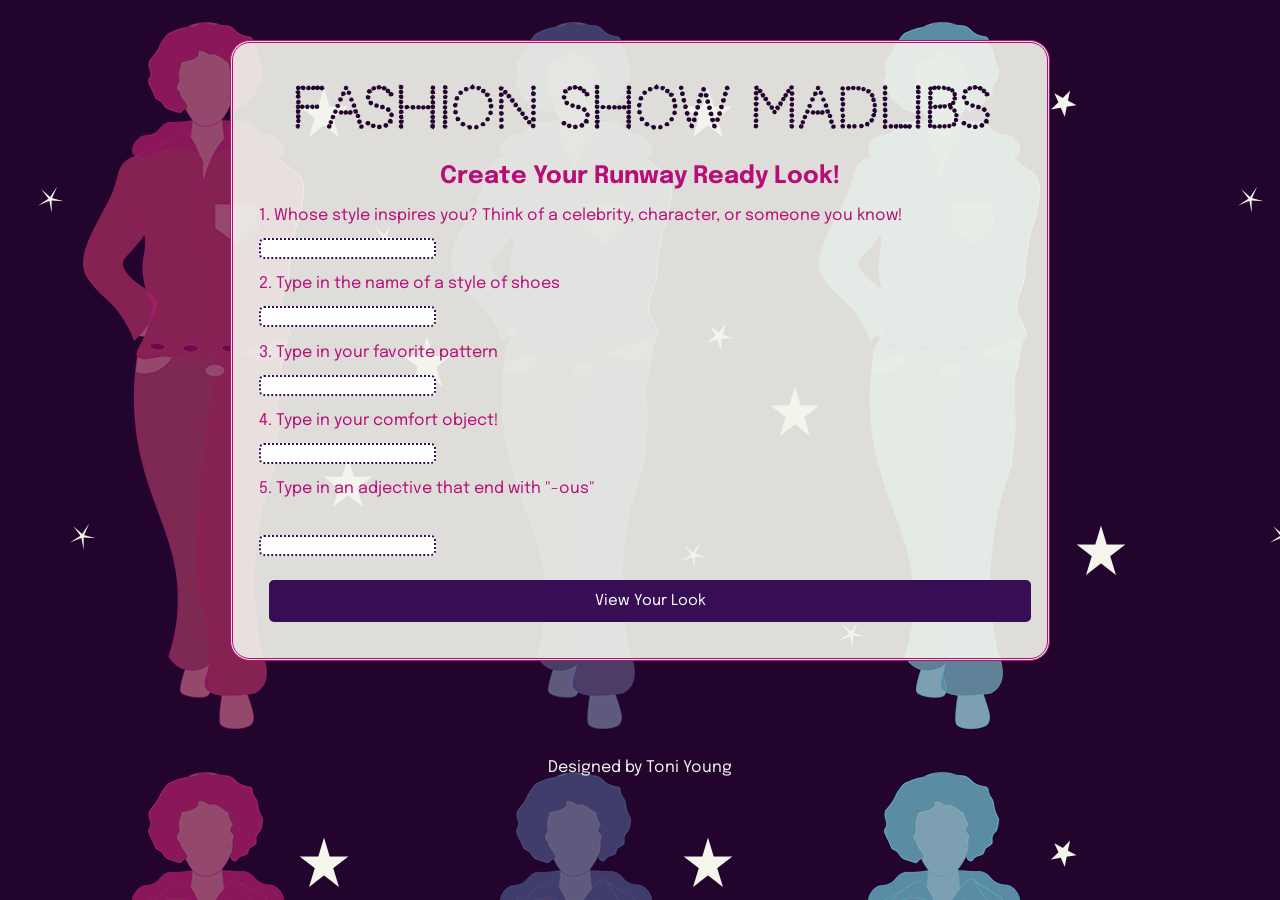
<file: madlibs/v2-final/index.html>
<!DOCTYPE html>
<html lang="en">
<head>
    <meta charset="UTF-8">
    <meta name="viewport" content="width=device-width, initial-scale=1.0">
    <!-- Add normalize CSS and Google fonts -->

    <!-- Add your custom CSS -->
    <link rel="stylesheet" href="styles.css">



     <!-- google fonts -->
<link rel="preconnect" href="https://fonts.gstatic.com" crossorigin>
<link href="https://fonts.googleapis.com/css2?family=Epilogue:ital,wght@0,100..900;1,100..900&display=swap" rel="stylesheet">


<link rel="preconnect" href="https://fonts.gstatic.com" crossorigin>
<link href="https://fonts.googleapis.com/css2?family=Codystar:wght@300;400&display=swap" rel="stylesheet">

    <script src="script.js" defer></script>
    <title>Runway MadLib</title>



</head>
<body>
   
    <main>

        <section id="madlib-questions">
            <form>

                 <header>
        <h1>Fashion Show MadLibs</h1>

        <h2> Create Your Runway Ready Look! </h2>

        <br>

       
    </header>


                         <!-- Question 1 -->

         
                <label for="questionOne"> 1. Whose style inspires you? Think of a celebrity, character, or someone you know!</label>        
                <input type="text" id="questionOne" >

                     <!-- Question 2 -->
      <label for="questionTwo" class="question"> 2. Type in the name of a style of shoes </label> 
          <input type="text" id="questionTwo" >
    
     
      
 <label for="questionThree"> 3. Type in your favorite pattern </label>  

     <input type="text" id="questionThree">

     <!-- Question 4 -->
     <label for="questionFour" class="question"> 4. Type in your comfort object! </label> 
     <input type="text" id ="questionFour" name="questionFour"> 
    
        
     
     <!-- Question Five  -->

         <label for="questionFive" class="question"> 5. Type in an adjective that end with "-ous" </label> 
    <br>
        <input type="text" id ="questionFive" name="questionFive">  
        
<!-- Submit Button      -->
                <button type="submit">View Your Look</button>
            </form>

   
            <div id="error"></div>
        </section>

        <!-- Overlay -->
        
        <section id="madlib-overlay">
            <article>

                <div id="madlib">
                

                </div>
                <p><a href="#" id="close">Create a New Look</a></p>
            </article>

        </section>
    </main>
    <footer>
        <p> Designed by Toni Young </p>
    </footer>
    
</body>
</html>
</file>
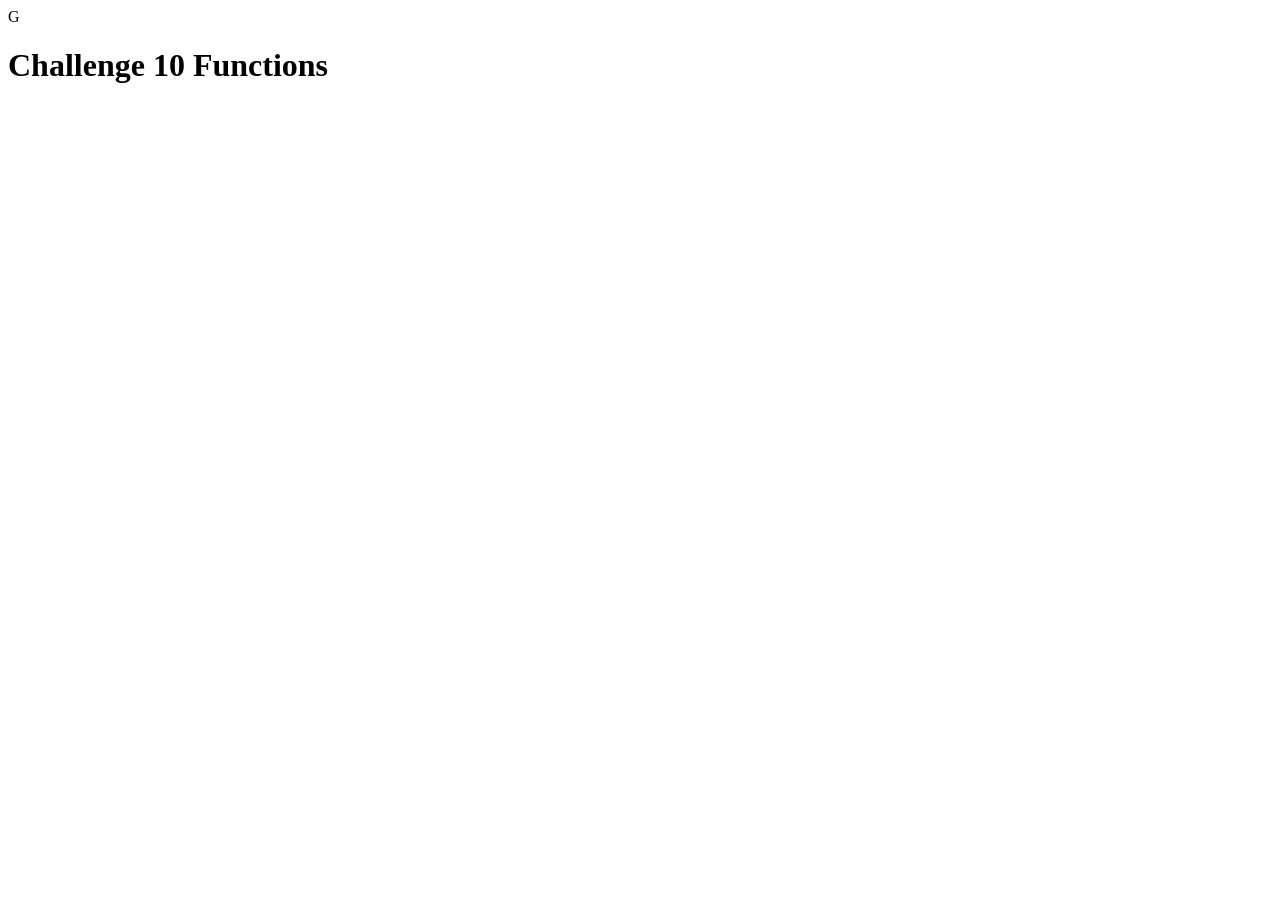
<file: challenge10.html>
<!DOCTYPE html>
G<html lang="en">
<head>
    <meta charset="UTF-8">
    <meta name="viewport" content="width=device-width, initial-scale=1.0">
    <title>Challenge 10 </title>
</head>
<body>
    
    <h1> Challenge 10 Functions </h1>

<script>

       var yourName = prompt("What's your name?", ''); 
    var food =["apple", "pineapple", "pizza", "tacos"]; 

 
          function greeting(name) { 
        var greeting; 

        if(name === null || name === `` ){
         console.log ("You didn't give me a name"); 
        }
        
        else {
            console.log ( `Hello ${name}, good morning` ); 
        }
        return greeting; 
    }




function randomInt (min, max) {
    return Math.floor ( ( max - min+1) * Math.random () ) + min; 

}

function hospitality (name, offer)  {

console.log (greeting (name) ); 

var randomOffer = offer[ randomInt (0, offer.length-1) ]; 
// for ( var i=0; i<offer.length; i++) { 
    console.log ( `${name}, would you like some ${randomOffer}?`);
}



 hospitality (yourName, food); 

    
 </script>
</body>
</html>
</file>
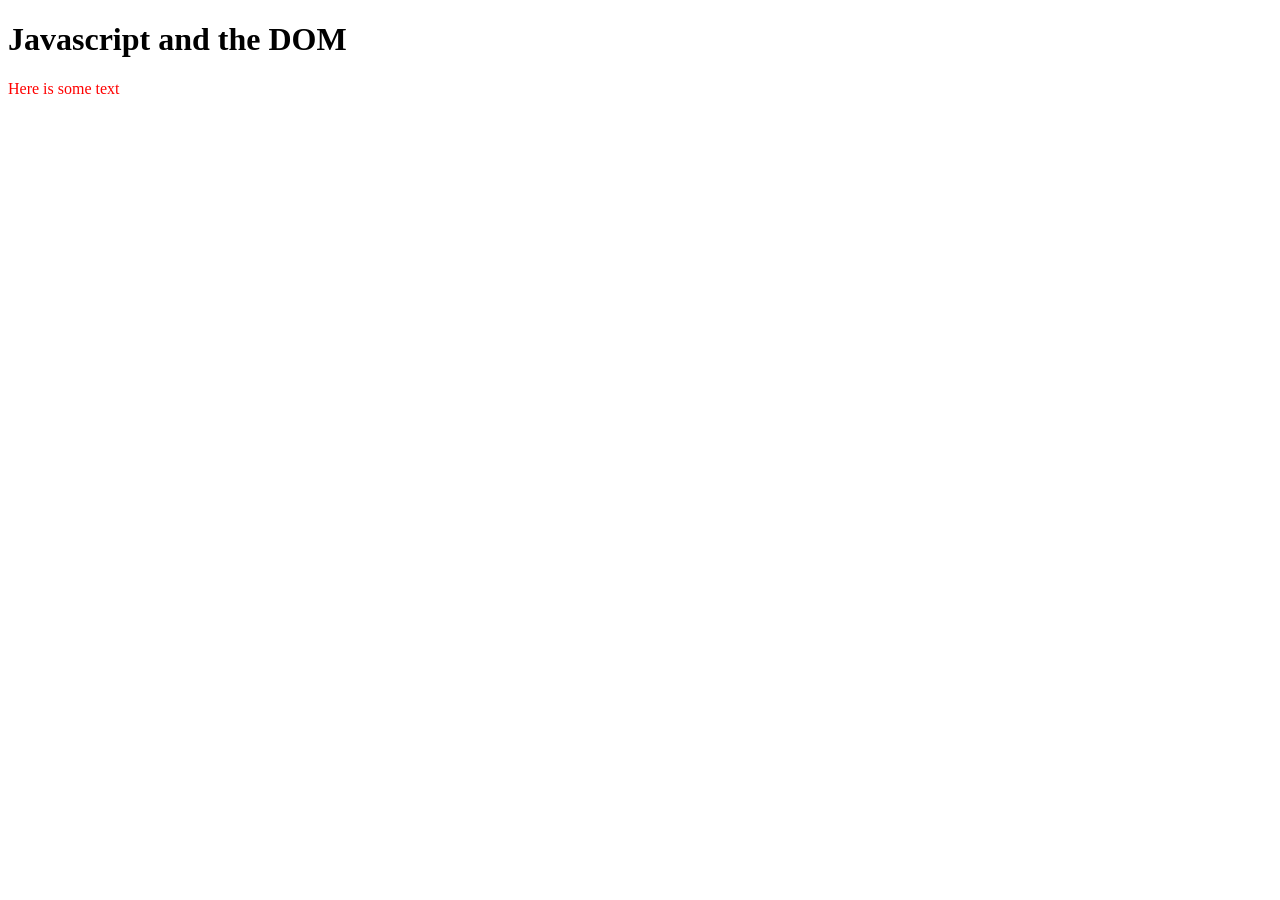
<file: dom.html>
<!DOCTYPE html>
<html lang="en">
<head>
    <meta charset="UTF-8">
    <meta name="viewport" content="width=device-width, initial-scale=1.0">
    <title>Document</title>
</head>
<body>
    <h1> Javascript and the DOM </h1>
<p id="one"> Here is some text</p>
<p class="silly" My cat says meow </p> </p>
<script> 

document.querySelector ('#one').style.color = 'red'; 


</script>


</body>
</html>
</file>
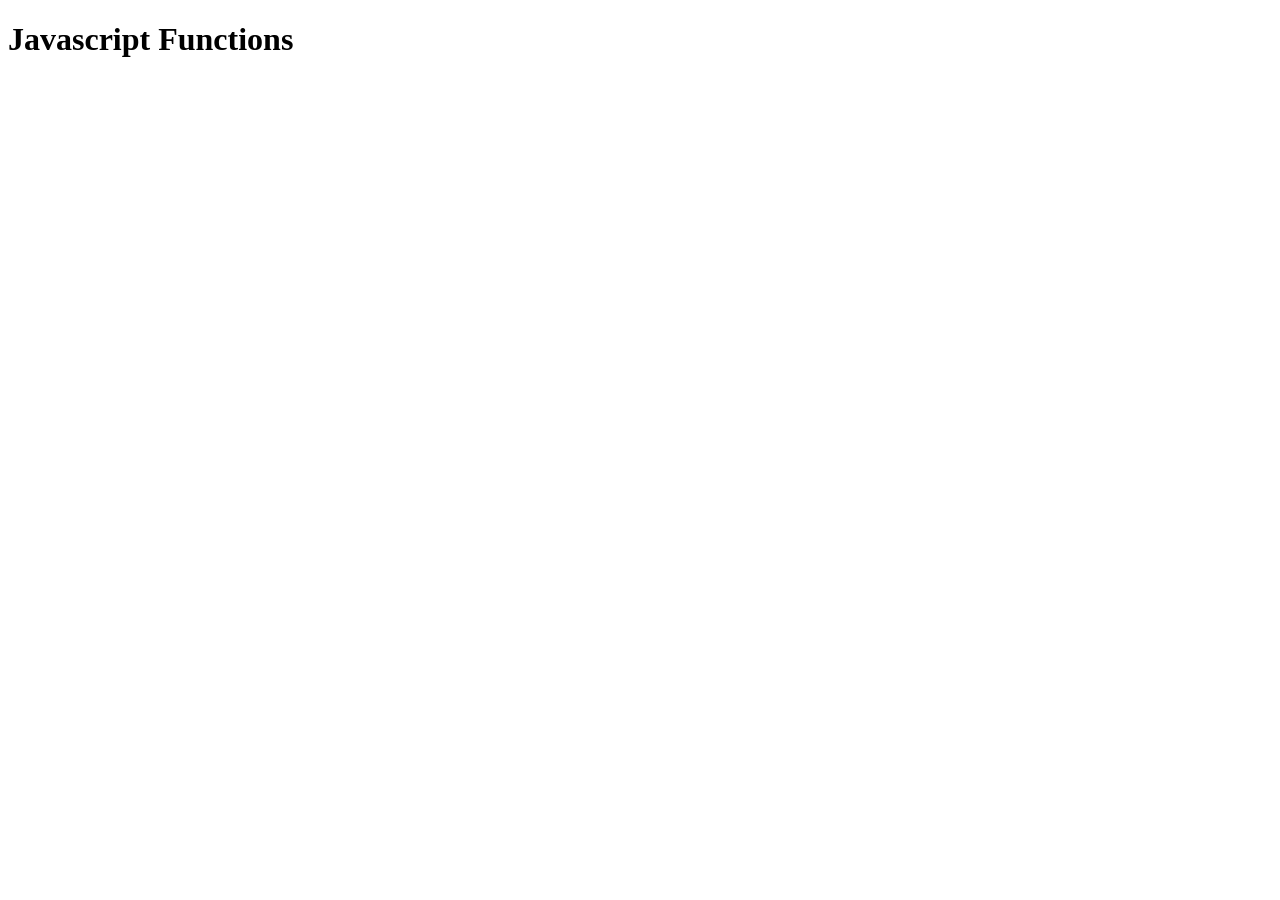
<file: functions.html>
<!DOCTYPE html>
<html lang="en">
<head>
    <meta charset="UTF-8">
    <meta name="viewport" content="width=device-width, initial-scale=1.0">
    <title>Functions</title>
</head>
<body>
    <h1> Javascript Functions</h1>
     <script>

     function doStuff() {
            var myString = "here is a message"; 
            var upperString = myString.toUpperCase(); 
            console.log (myString); 
            console.log (upperString); 
        }
doStuff(); 
    

function checkColor() {

    var selectedColor=prompt ("Please enter a primary or secondary color", "").toLowerCase (); 

    if (selectedColor === "red" || selectedColor === "blue" || selectedColor === "yellow") { console.log("You picked a primary color"); 
}

else if  (selectedColor === "orange" || selectedColor === "green" || selectedColor === "purple") { console.log ("You picked a secondary color"); 
}

else { 
    console.log ("You did not pick a primary or secondary color"); 
}

} 

checkColor(); 



// Passing in data 
function upperMessage ( message ) {

    var upper=message.toupperCase (); 
    console.log (upper); 
upperMessage ("an important message"); 
}

function addNums( num1, num2) {

    var sum= num1 + num2; 
    console.log(sum); 

}
addNums (4,3); 


// Returning Data

function returnSum (num1, num2) {

    var sum= num1 + num2; 
    return sum; 
}

console.log (returnSum( 5, 3 )); 

console.log (Math.random () ); 

// Useful Example Step 1

var food =["cheese", "fruit", "chicken", "pie"]; 
function randomInt ( min, max ) {

    var numOfValues = max - min + 1; 
    var randomNum = Math.random (); 
    var randomVal= randomNum * numOfValues; 
    var roundedRandomVal = Math.floor (randomVal); 
    var finalNum = min + roundedRandomVal; 
    
    return finalNum; 
    
}
console.log ( food [randomInt ( 5,10 )] ); 



   </script>
</body>
</html>
</file>
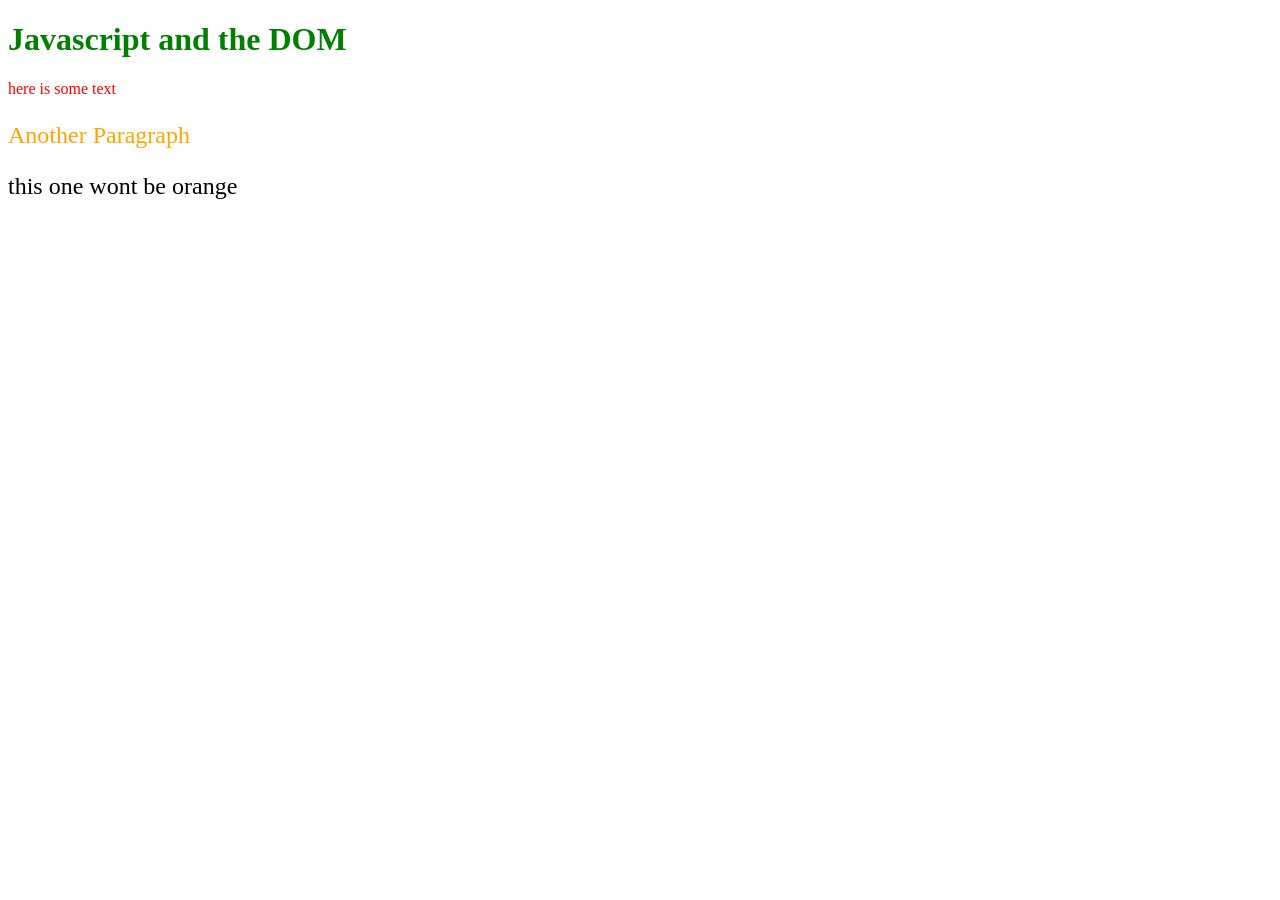
<file: originaldom.html>
<!DOCTYPE html>
<html lang="en">
<head>
    <meta charset="UTF-8">
    <meta name="viewport" content="width=device-width, initial-scale=1.0">
    <title>Document</title>
</head>
<body>
    <h1> Javascript and the DOM </h1>
    <p id="one"> here is some text</p>
    <p class="funky"> Another Paragraph </p> 
    <p class="funky"> this one wont be orange</p>

    
<script> 

// query selector only applies to the FIRST instance it finds and it applies it, but it doesnt too it to anything else 
   console.log ( document.querySelector("#one").style.color="red")

   document.querySelector("h1").style.color="green"
   document.querySelector ('.funky').style.color="orange"
// when you want them all to match, use querySelectorAll

var myFunkyElements = document.querySelectorAll ('.funky');

for (var i=0; i<myFunkyElements.length; i++) {

myFunkyElements[i].style.fontSize="24px"; 

}

for (var eachP of myFunkyElements) {
    eachP.style.fontSize="24px"; 
}

</script>


</body>
</html>
</file>
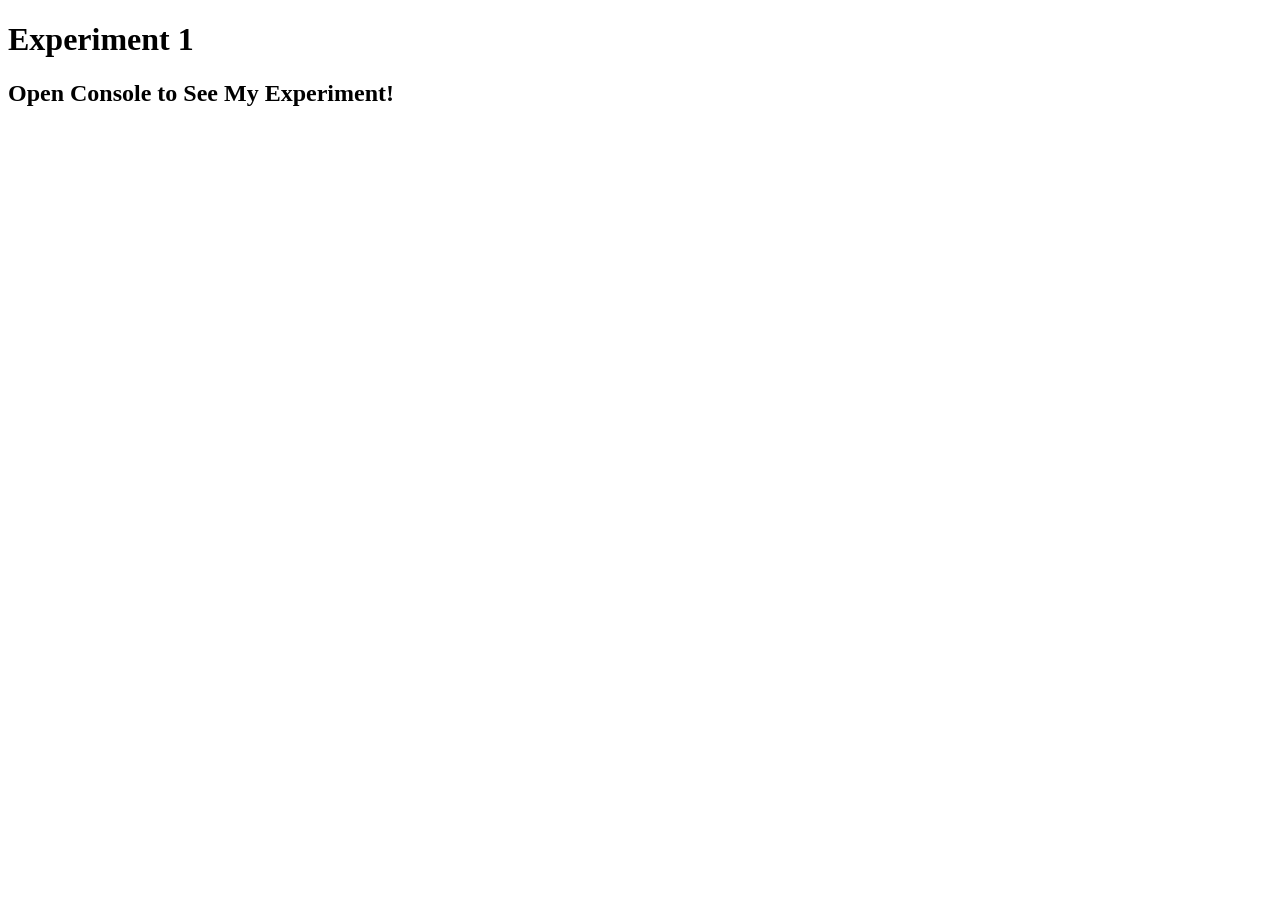
<file: exp/exp.html>
<!DOCTYPE html>
<html lang="en">
<head>
    <meta charset="UTF-8">
    <meta name="viewport" content="width=device-width, initial-scale=1.0">
    <title>Document</title>
</head>
<body>
    <h1> Experiment 1</h1>
    <h2> Open Console to See My Experiment! </h2>

    <script> 

//  I chose to write a program that capitilzies the first letter of each word in the string



// pseudo code for my thinking 
// first i need to capitilize the first letter at the start of the sentetnce and after every space
var sentence = "my favorite kind of bagel is a blueberry bagel"; 


//  according to W3 Schools this splits a string  into an array of smaller strings. This will help me break up the words and target the first letter 

var words = sentence.split (" "); 


console.log (words); 

// capitalize the first letter of each word  
// ?????? couldnt make it past here yikes! will comeplete after reviewing lectures
// here would be the steps i would take though
    // 2. use  string char at to target the first letter of the word 
//3. Use stringtoUppercase to make it uppercase only at the start of each word

// 4. Probably create a variable called newSentence that somehow concats the words into the new sentance

// Def not the most efficient way to do it but it is truthfully how i would do it!!

// I will spend the weekend practicing....
    </script>
</body>
</html>
</file>
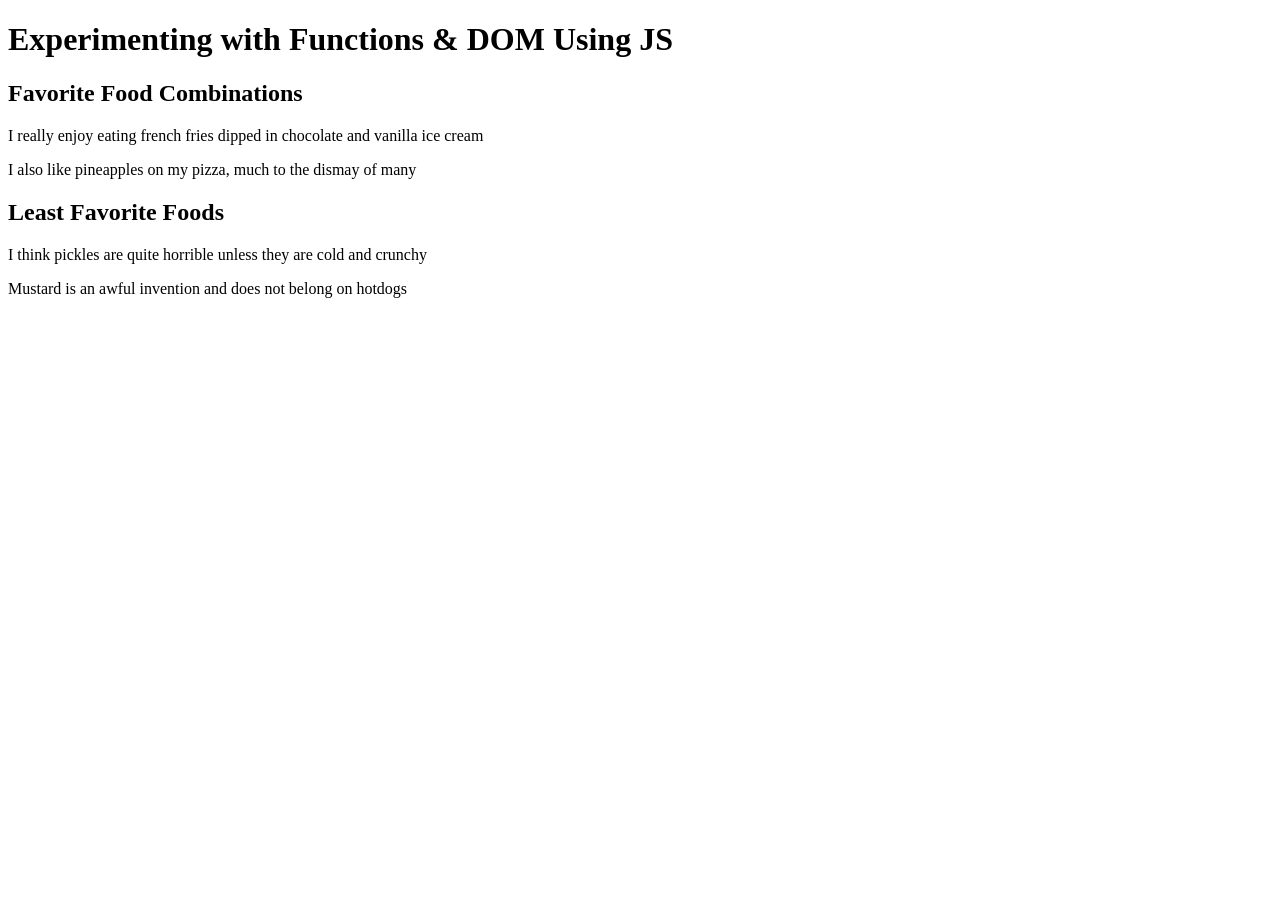
<file: exp/exp2.html>
<!DOCTYPE html>
<html lang="en">
<head>
    <meta charset="UTF-8">
    <meta name="viewport" content="width=device-width, initial-scale=1.0">
    <title>JS Experimentation: Functions & DOM</title>
</head>


<body>

    <h1> Experimenting with Functions & DOM Using JS</h1>

    <article class="one"> 
     <h2> Favorite Food Combinations </h2> 

   <p>  I really enjoy  eating french fries dipped in chocolate and vanilla ice cream </p>
   <p> I also like pineapples on my pizza, much to the dismay of many</p>
    </article>
       <article class="two"> 
        
        <h2> Least Favorite Foods </h2>
    
    <p> I think pickles are quite horrible unless they are cold and crunchy </p>
    <p> Mustard is an awful invention and does not belong on hotdogs</p>
    </article>



<script>
    var yourName=prompt ("What is your name? "").toLowerCase (); 

</script>

</body>
</html>
</file>
<file: madlibs/v2-final/styles.css>
body {
     
    font-family:Epilogue;

 background-color: rgb(34, 4, 45);
    line-height: 1.5em;
    margin: 0;

background-image: url('images/Madlib-Background.png');

}

h1 {

    font-size: 55px; 
    font-family: Codystar;
 color: rgb(34, 4, 45);
    text-align:center; 

}


h2 {
    color:rgb(184, 12, 118);

}



h3 {

    font-family: Codystar;
    color:rgb(184, 12, 118);
    font-size: 35px; 

     text-align:center; 

}




img {
    display: block;
    max-width: 100%;
    height: auto;
}

header, footer {
    text-align: center;
    height: 125px;
    line-height: 1.5px;
    display: grid;
    place-content: center;
   

}

footer {
color: rgb(243, 245, 238);
}

main {
    display: flex;
    width: 900px;
    margin: auto;
    box-sizing: border-box;
}

section {
    flex: 1;
    padding: 40px;
}

#madlib-questions {
    display: block;
}




#madlib-overlay {
    display: none;
    position: absolute;
    top: 0;
    left: 0;
    width: 100vw;
    height: 100vh;
    background-color: rgba(0, 0, 0, 0.5);
    
}

#madlib-overlay article {
    position: absolute;
    left: 50%;
    top: 50%;
    transform: translate(-50%, -50%);
    background-color: #fff;
   


    width: 60%;
    height: 50vh;
    padding: 40px;
    border-style:solid; 
    border-color:#fff;
    border-radius:20px;

}

form {
  border-radius: 20px;
  border-style:double ;
border-color:rgb(184, 12, 118);
 background-color: rgb(243, 245, 238, 0.9);
  padding: 26px;
}


form input, form label {
    display: block;
         margin-top:10px;

}

form input {
    margin-bottom: 1em;
    border-style:dotted;
    border-radius: 5px; 
    border-color:rgb(55, 14, 86);
    
}

span {
    font-weight: bold;
    color:rgb(184, 12, 118);
}

#error {
    margin-top:5px;
    color:rgb(230, 211, 222);
    background-color: rgb(184, 12, 118);
}


/* question and submit styling */


label[for] {

    color:rgb(184, 12, 118);

}

button[type="submit"] {
font-family: Epilogue; 
width:100%; 
color:white; 
background-color:rgb(55, 14, 86);
margin:10px; 
border:solid;
border-color:rgb(55, 14, 86);
border-radius:5px; 
cursor:pointer; 
padding:10px;
font-size:15px;

}



button[type="submit"]:hover {
font-family: Epilogue; 

width:100%; 
color:white; 
background-color:rgb(184, 12, 118);
border:solid;
border-color:rgb(184, 12, 118);

margin:10px; 
cursor:pointer; 
padding:10px;
font-size:15px;

}



input[type="text"]:focus {

    border-radius: 5px;
    border: 1px solid #D6D9DC;
    outline: solid rgb(55, 14, 86);
    box-shadow: 0 4px 8px 0 rgba(40, 152, 180, 0.789), 0 6px 20px 0 rgba(135, 23, 166, 0.19);
}
</file>
